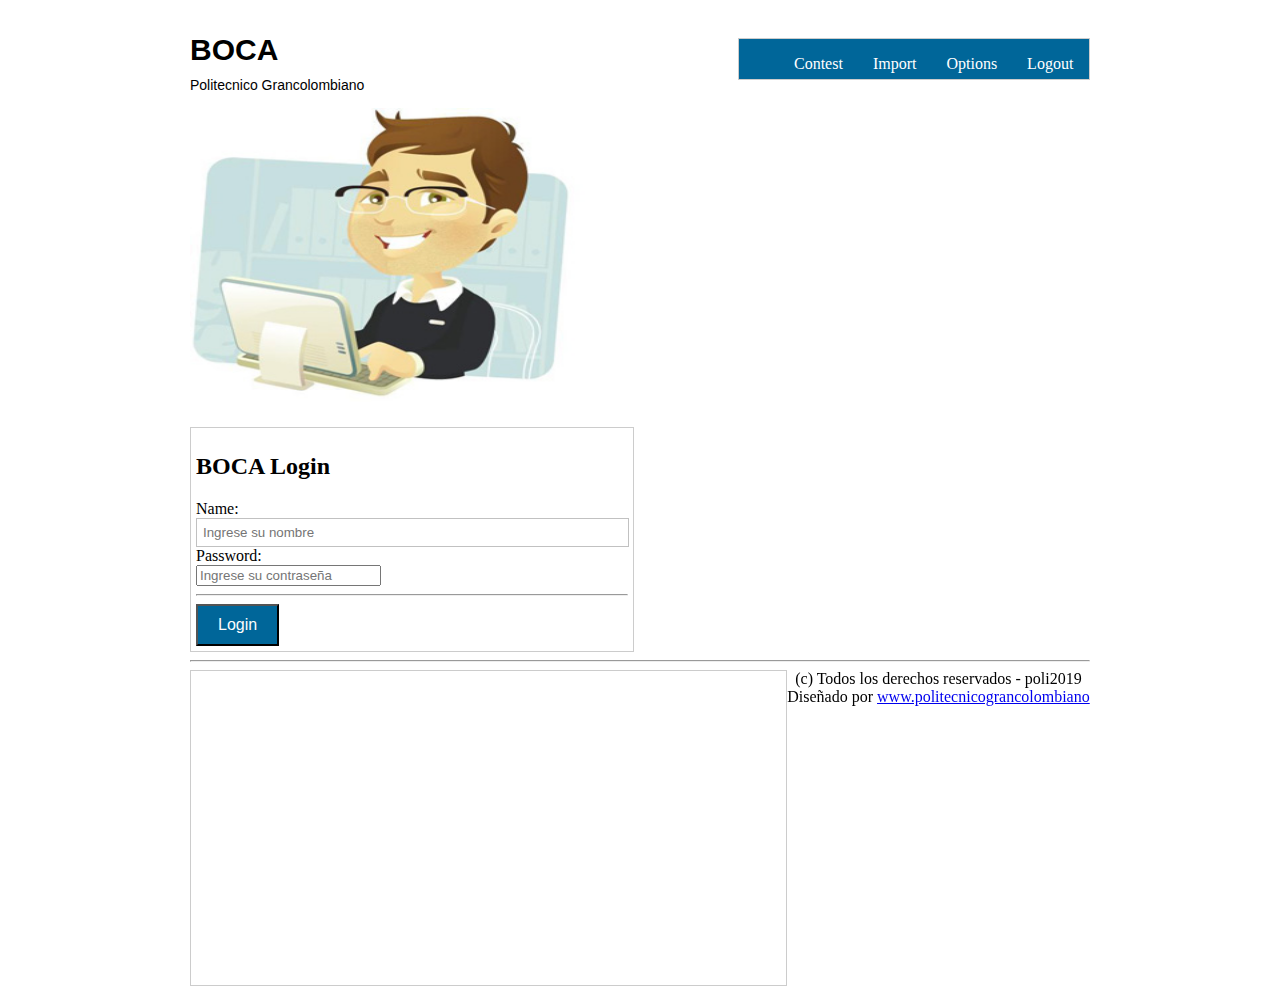
<file: index.html>
﻿<!DOCTYPE html>
<html>
	<head>
		<title></title>
		<link rel="stylesheet" type="text/css" href="css/estilo.css">
	</head>
	<body>
		<div id="principal">
			<header>
				<div id="logo">
					<h3 class="titulo"> BOCA </h3>
					<p class="sub-titulo">Politecnico Grancolombiano </p>
				</div>

				<nav class="menu">
					<ul>
						<li><a href="contest.html">Contest</a></li>
						<li><a href="import.html">Import</a></li>
						<li><a href="options.html">Options</a></li>
						<li><a href="logout.html">Logout</a></li>	
						
					</ul>
				</nav>
			</header>

			<section id="programador">
				<img src="img/nino.jpg" width="400" height="300">
			</section>

		<section id="categorias">
		 				<section id="formulario">
					<h2 class="titulo-contacto">BOCA Login</h2>
					<div id="form">
						<form name="contacto" method="POST" action="#">
							<label for="nombre">Name:</label><br>
							<input type="text" name="nombre" placeholder="Ingrese su nombre"><br>

							<label for="Cedula">Password:</label><br>
							<input type="Password" name="cedula" placeholder="Ingrese su contraseña"><br>

							
							
							
							<hr>
							<button type="submit" formaction="contest.html" class="votar">Login </button>
						</form>
					</div>
			</section>	
</section>
			<hr>
			<footer>

                <section id="izq">
					<iframe src="https://www.google.com/maps/embed?pb=!1m18!1m12!1m3!1d3880.1996240993244!2d-88.16724308529302!3d13.46178879053567!2m3!1f0!2f0!3f0!3m2!1i1024!2i768!4f13.1!3m3!1m2!1s0x8f7ad5f427a2f5d1%3A0xf88a2935ceb5b309!2sCalle+metrocentro%2C+San+Miguel!5e0!3m2!1ses!2ssv!4v1509595181090" width="300" height="300" frameborder="0" style="border:0" allowfullscreen></iframe>
				</section>	
					(c) Todos los derechos reservados - poli2019 <br>
					Diseñado por <a href="mailto:polipoli@gmail.com">www.politecnicograncolombiano</a>				
			</footer>
<p>					
					
				<!-- </p> -->
				<!-- </p> -->
			
		</div>

	</body>
</html>
</file>
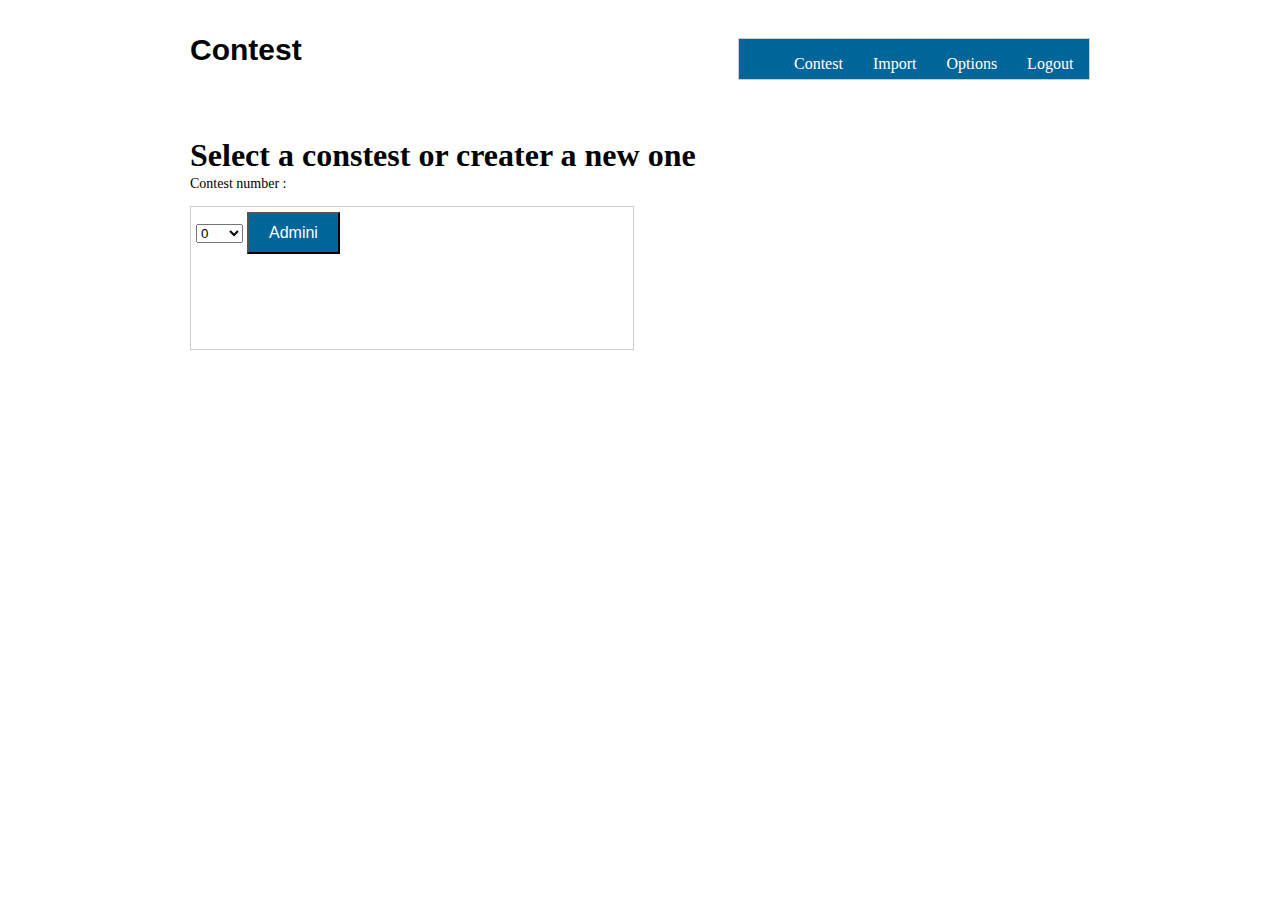
<file: contest.html>
﻿
<!DOCTYPE html>
<html>
	<head>
		<title></title>
		<link rel="stylesheet" type="text/css" href="css/estilo.css">
	</head>
	<body>
		<div id="principal">
			<header>
				<div id="logo">
					<h3 class="titulo"> Contest </h3>
					
				</div>

		<head>
				<nav class="menu">
							
					<ul>
                        <li><a href="Contest.html">Contest</a></li>
						<li><a href="Import.html">Import</a></li>							
						<li><a href="options.html">Options</a></li>
						<li><a href="logout.html">Logout</a></li>	
						
						</ul>
			
				</nav>
				<br><br><br><br><br><br>
				
				<h1>Select a constest or creater  a new  one</h1>
				<p class="sub-titulo">Contest number :</p>
					<div id="formulario">
					<form id= "form1"onsubmit="return display ()" action="post">
					<select name  ="select1">
					<option value="0"> 0</option>
					<option value="new"> new</option>
					
					</select>
				<button type="submit" formaction="Admin.html" class="votar"> Admini</button>
				
                </br></br></br></br></br></br>
				
				</form>	
				
				
			
				
			</header>

			

			
		

	</body>
	
</html>
</file>
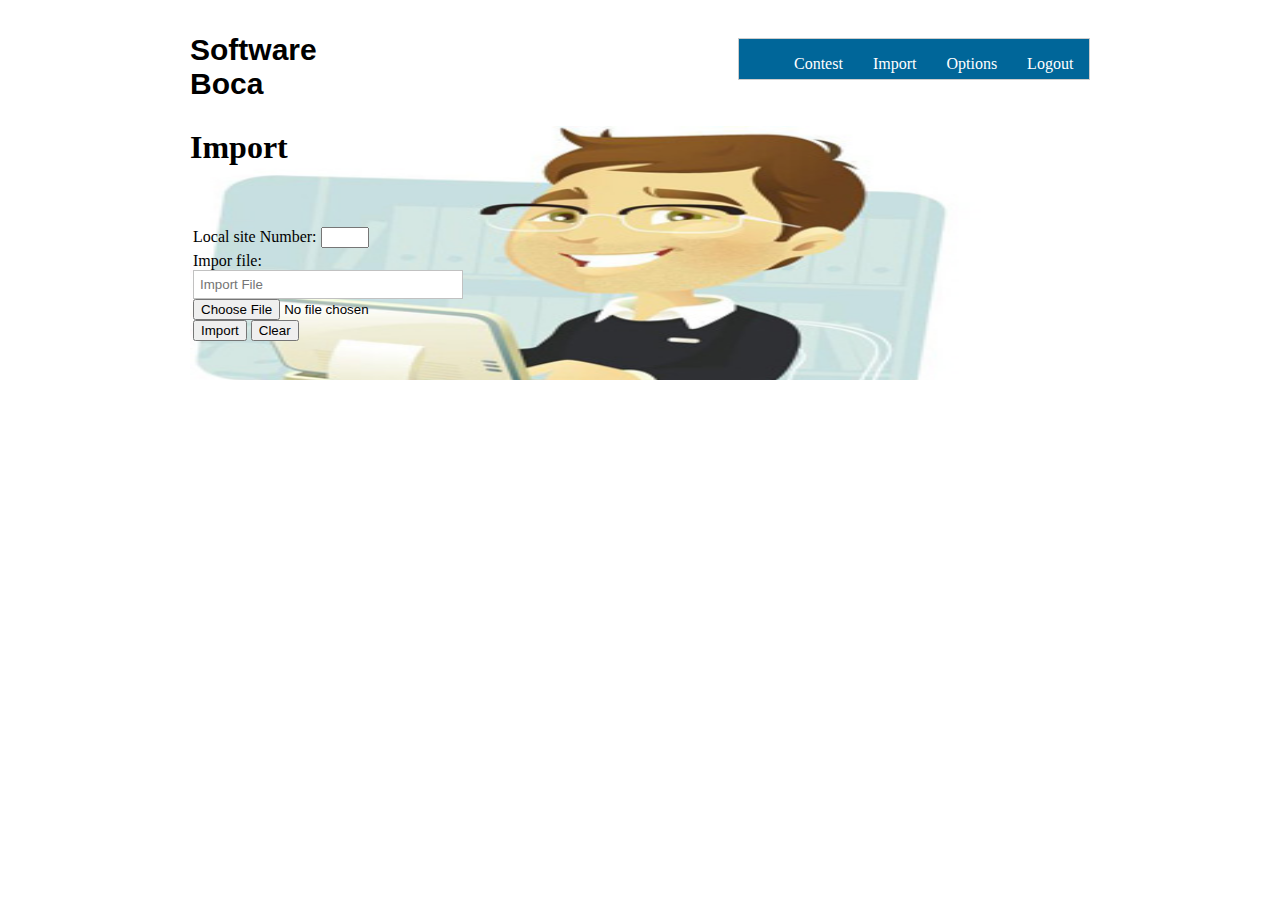
<file: import.html>
﻿
<!DOCTYPE html>
<html>
	<head>
		<title></title>
		<link rel="stylesheet" type="text/css" href="css/estilo.css">
	</head>
	<body>
		<div id="principal">
			<header>
				<div id="logo">
					<h2 class="titulo">Software Boca</h2>
					
					<img src="img/nino.jpg" width="800" height="300">	
					
				</div>

				<nav class="menu">
							
					<ul>
						<li><a href="Contest.html">Contest</a></li>
						<li><a href="Import.html">Import</a></li>							
						<li><a href="options.html">Options</a></li>
						<li><a href="logout.html">Logout</a></li>	
						
						</ul>
					
				</nav>
			</header>

			<body>
        <h1>Import</h1>
        <br><br>
        <div>
			<table>
				<tr>
					<td>
						<label for="Number">Local site Number:</label>
						<input type="number" name="quantity" min="1" max="5">
					</td>
				</tr>
				<tr>
					<td>
						<label for="Nombre">Impor file:</label>							
						<input type="Text" name="cedula" placeholder="Import File ">
						<form method="post" action="subir_archivo.php" enctype="multipart/form-data">
                        <input type="file" name="archivo" /><br />
                        <input type="submit" value="Import" />
						 <input type="submit" value="Clear" />
</form>
					</td>
				</tr>
			</table>
		</div>
        <br><br>

			
		</div>

	</body>
</html>
</file>
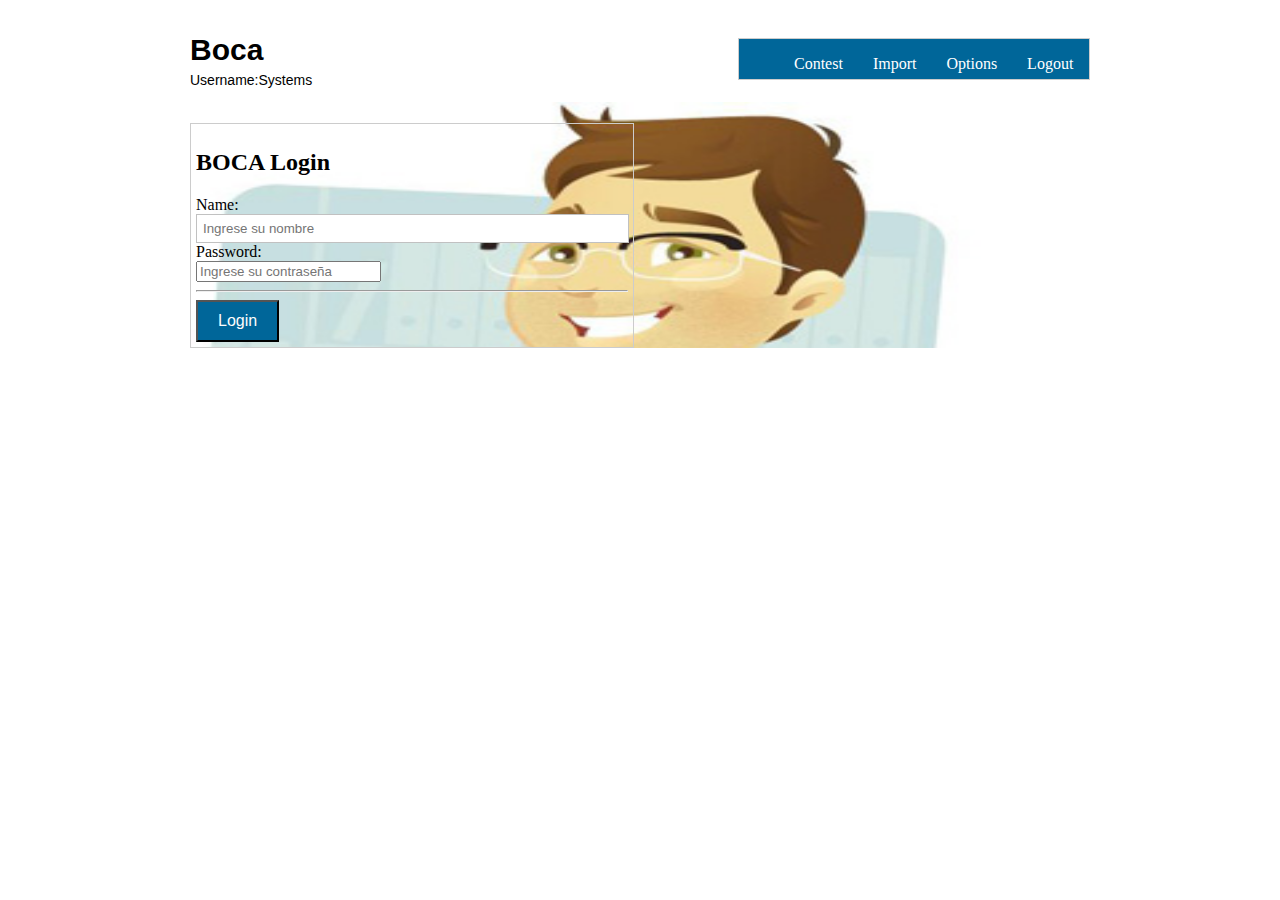
<file: Logout.html>
﻿
<!DOCTYPE html>
<html>
	<head>
		<title></title>
		<link rel="stylesheet" type="text/css" href="css/estilo.css">
	</head>
	<body>
		<div id="principal">
			<header>
				<div id="logo">
					<h2 class="titulo">Boca</h2>
					<p class="sub-titulo">Username:Systems</p>
					<img src="img/nino.jpg" width="800" height="500">	
					
				</div>

				<nav class="menu">
							
					<ul>
						<li><a href="Contest.html">Contest</a></li>
						<li><a href="Import.html">Import</a></li>							
						<li><a href="options.html">Options</a></li>
						<li><a href="logout.html">Logout</a></li>
						
						</ul>
					
				</nav>
			</header>

			<section id="categorias">
		 				<section id="formulario">
					<h2 class="titulo-contacto">BOCA Login</h2>
					<div id="form">
						<form name="contacto" method="POST" action="#">
							<label for="nombre">Name:</label><br>
							<input type="text" name="nombre" placeholder="Ingrese su nombre"><br>

							<label for="Cedula">Password:</label><br>
							<input type="Password" name="cedula" placeholder="Ingrese su contraseña"><br>

							
							
							
							<hr>
							<button type="submit" formaction="Admin.html" class="votar">Login </button>
						</form>
					</div>
			</section>	

			
		</div>

	</body>
</html>
</file>
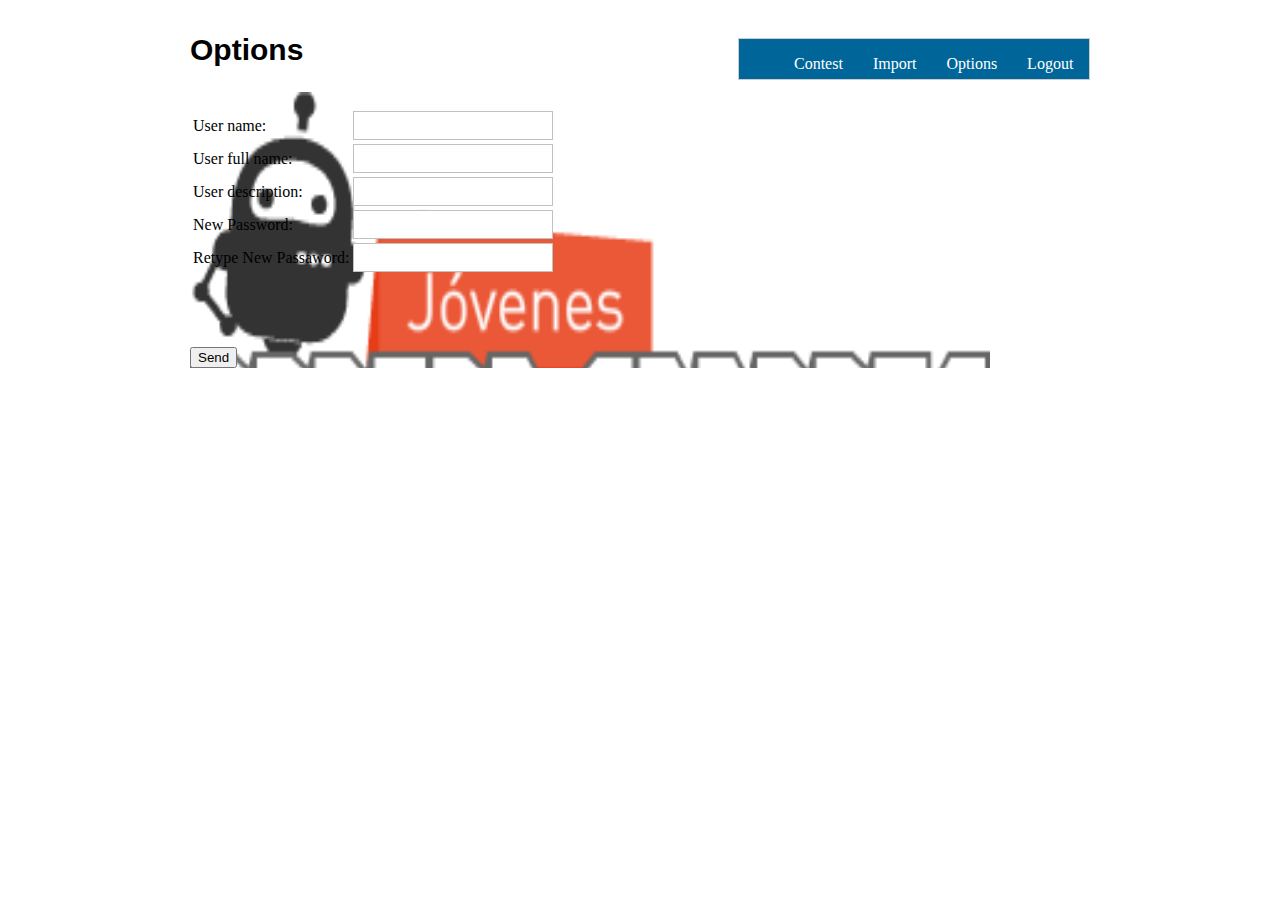
<file: Options.html>
﻿
<!DOCTYPE html>
<html>
	<head>
		<title></title>
		<link rel="stylesheet" type="text/css" href="css/estilo.css">
	</head>
	<body>
		<div id="principal">
			<header>
				<div id="logo">
					<h2 class="titulo">Options</h2>
					
					<img src="img/prog.png" width="800" height="500">	
					
				</div>

				<nav class="menu">
							
					<ul>
						<li><a href="Contest.html">Contest</a></li>
						<li><a href="Import.html">Import</a></li>							
						<li><a href="options.html">Options</a></li>
						<li><a href="logout.html">Logout</a></li>
						
						</ul>
					
				</nav>
			</header>
<table>
            <tr>
                <td><label for="Number">User name:</label></td>
                <td><input type="Text" name="User name" placeholder=""></td>                
            </tr>
            <tr>
                <td><label for="Number">User full name:</label></td>
                <td><input type="Text" name="User full name:" placeholder=""></td> 
            </tr>
			<tr>
                <td><label for="Number">User description:</label></td>
                <td><input type="Text" name="User description" placeholder=""></td> 
            </tr>
			<tr>
                <td><label for="Number">New Password:</label></td>
                <td><input type="Text" name="New Password" placeholder=""></td> 
            </tr>
			<tr>
                <td><label for="Number">Retype New Passaword:</label></td>
                <td><input type="Text" name="Retype New Passaworda" placeholder=""></td> 
            </tr>
			
			
        </table>
        <br><br>
        <br><br>
			
<input type="submit" value="Send" />
			
		</div>

	</body>
</html>
</file>
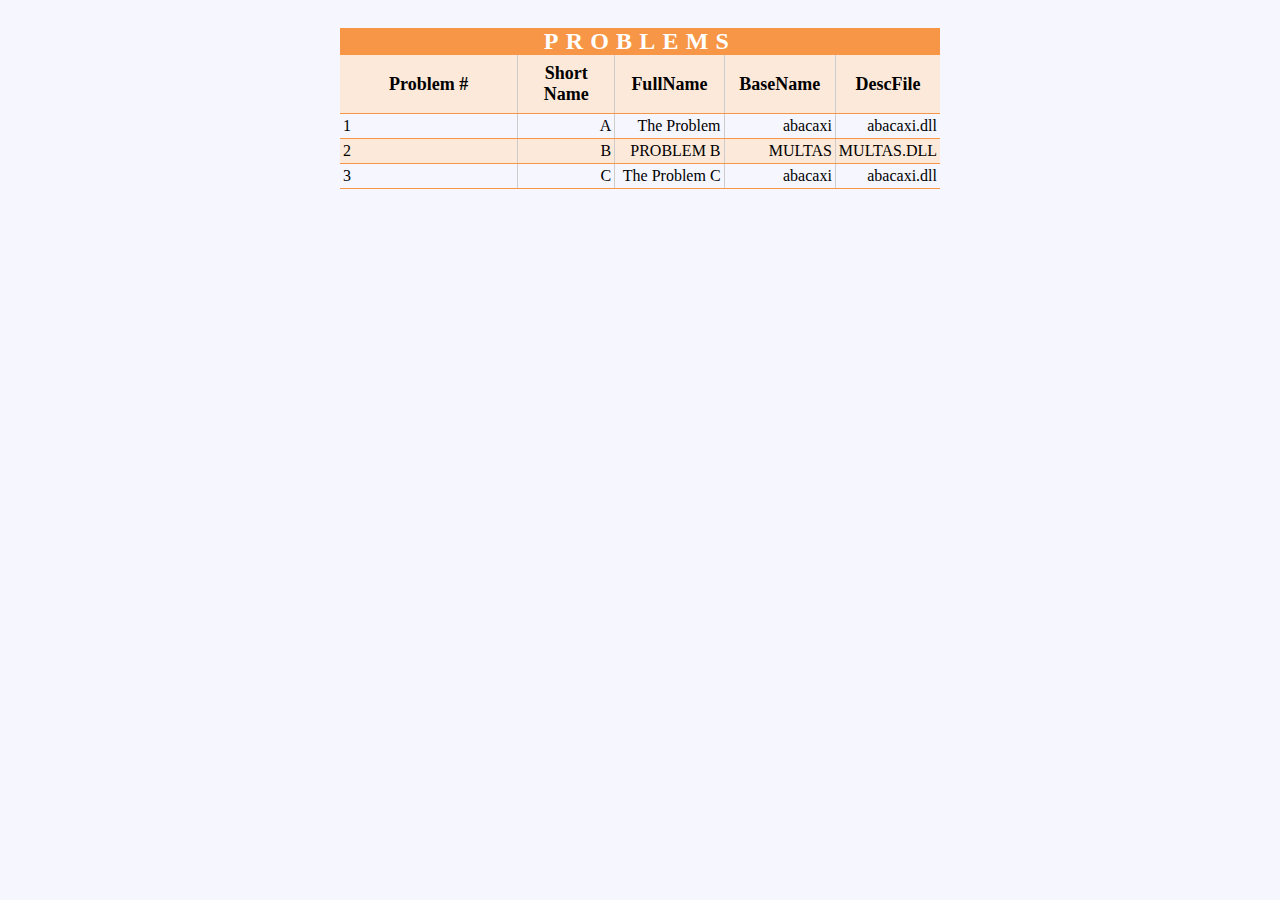
<file: Problem.html>
<!DOCTYPE HTML>
<html>
<head>
<meta charset="UTF-8">
<style type="text/css">
body {
	background-color: #f6f6ff;
	font-family: Calibri, Myriad;
}

#main {
	width: 780px;
	padding: 20px;
	margin: auto;
}

table.maraton {
	margin: auto;
	width: 600px;
	border-collapse: collapse;
	border: 1px solid #fff; /*for older IE*/
	border-style: hidden;
}

table.maraton caption {
	background-color: #f79646;
	color: #fff;
	font-size: x-large;
	font-weight: bold;
	letter-spacing: .3em;
}

table.maraton thead th {
	padding: 8px;
	background-color: #fde9d9;
	font-size: large;
}

table.maraton thead th#thDay {
	width: 40%;	
}

table.maraton thead th#thRegular, table.maraton thead th#thOvertime, table.maraton thead th#thTotal {
	width: 20%;
}

table.maraton th, table.maraton td {
	padding: 3px;
	border-width: 1px;
	border-style: solid;
	border-color: #f79646 #ccc;
}

table.maraton td {
	text-align: right;
}

table.maraton tbody th {
	text-align: left;
	font-weight: normal;
}

table.maraton tfoot {
	font-weight: bold;
	font-size: large;
	background-color: #687886;
	color: #fff;
}

table.maraton tr.even {
	background-color: #fde9d9;
}
</style>
<title>Pruebas Maraton</title>
</head>

<body>
<div id="main">
<table class="maraton">
	<caption>PROBLEMS</caption>
	<thead>
		<tr>
			<th id="thDay">Problem #</th>
			<th id="thRegular">Short Name</th>
			<th id="thOvertime">FullName</th>
			<th id="thTotal">BaseName</th>
			<th id="thTotal">DescFile</th>
		</tr>
	</thead>
	<tbody>
		<tr class="odd">
			<th>1</th>
			<td>A</td>
			<td>The Problem</td>
			<td>abacaxi</td>
			<td>abacaxi.dll</td>
		</tr>
		<tr class="even">
			<th>2</th>
			<td>B</td>
			<td>PROBLEM B</td>
			<td>MULTAS</td>
			<td>MULTAS.DLL</td>
		</tr>
		<tr class="odd">
			<th>3</th>
			<td>C</td>
			<td>The Problem C</td>
			<td>abacaxi</td>
			<td>abacaxi.dll</td>
			
		</tr>
		
	</tbody>
	
	<tfoot>
		<tr>
					</tr>
					
	</tfoot>
</table>

</div>
</body>
</html>
</file>
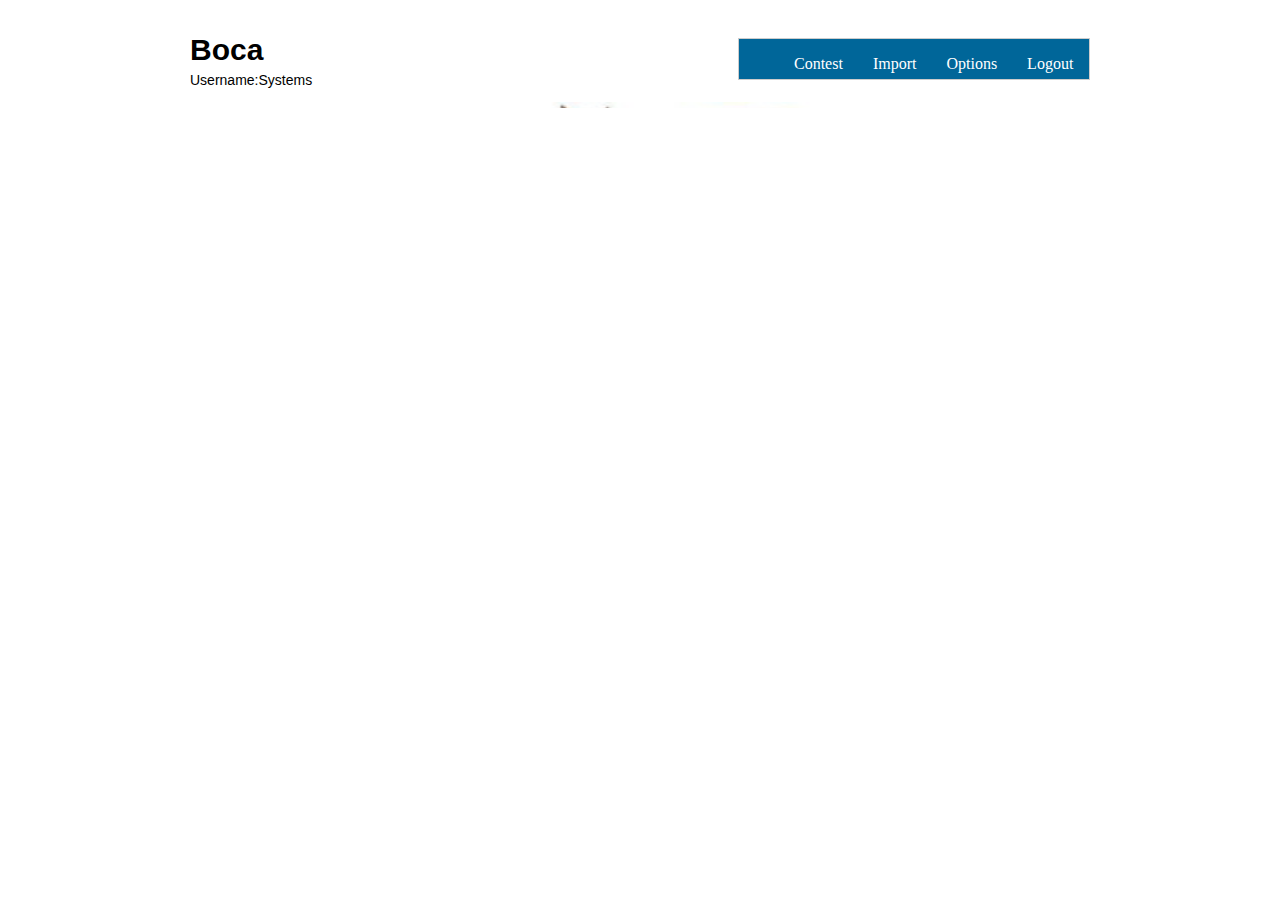
<file: programacion.html>
﻿
<!DOCTYPE html>
<html>
	<head>
		<title></title>
		<link rel="stylesheet" type="text/css" href="css/estilo.css">
	</head>
	<body>
		<div id="principal">
			<header>
				<div id="logo">
					<h2 class="titulo">Boca</h2>
					<p class="sub-titulo">Username:Systems</p>
					<img src="img/nino.jpg" width="800" height="500">	
					
				</div>

				<nav class="menu">
							
					<ul>
						<li><a href="">Contest</a></li>
						<li><a href="">Import</a></li>
						<li><a href="">Options</a></li>
						<li><a href="">Logout</a></li>	
						
						</ul>
					
				</nav>
			</header>

			

			
		</div>

	</body>
</html>
</file>
<file: css/estilo.css>
#principal{
	width: 900px;
	height: auto; overflow: hidden;
	border: 0px solid #000;
	margin: auto;

}

header{
	width: 900px;
	height: 100px;
	border: 0px solid #000;
}

#logo{
	width: 200px;
	height: 100px;
	border: 0px solid #000;
	float: left; font-family: sans-serif;
}

.titulo{
	margin-top: 25px;
	font-size: 30px;
}

.sub-titulo{
	font-size: 14px;
	margin-top: -20px;
}

.menu{
	width: 350px;
	height: 40px;
	border: 1px solid #ccc;
	float: right;
	margin-top: 30px;
	background: #006699;
}

.menu ul{}

.menu ul li{
	list-style: none;
	float: left;
}

.menu ul li a{
	text-decoration: none;
	padding: 10px 15px;
	border: 0px solid #ccc;
	color: #fff; 
}

.menu ul li a:hover{
	background: #fff;
	color: #006699;
	transition: background 1s, color 1s;
}

#slide{
	margin-top: -5px;
	width: 900px;
	height: 250px;
}

#categorias{
	width: 900px;
	height: auto; overflow: hidden;
	border: 0px solid;
	margin-top: 15px;
}

.uno{
	width: 280px;
	height: auto; overflow: hidden;
	border: 1px solid #ccc;
	float: left;
	padding: 5px;
	text-align: center;
	color: #4682b4;
}

.parrafo{
	color: #707070;
	text-align: justify;
}
.dos{
	margin-left: 12px;
	margin-right: 12px;
}

.leer-mas{
	text-decoration: none;
	border: 1px solid #006699;
	padding: 10px 20px 10px 20px;
	margin-bottom: 10px;
}

.leer-mas:hover{
	background: #006699;
	color: #fff;
	transition: background 1s, color 1s;
}


#info{
	width: 900px;
	height: auto; overflow: hidden;
	border: 0px solid #c0c0c0;
	margin-top: 10px; color: 
}

#izq{
	width: 585px;
	height: auto; overflow: hidden;
	border: 1px solid #ccc;
	float: left;
	padding: 5px; color: #4682b4;
}

.img{
	margin-right: 7px;
	margin-bottom: 7px;
}


#der{
	width: 290px;
	height: 300px;
	border: 1px solid #ccc;
	float: right;
	color: 
}

footer{
	width: 900px;
	height: 100px;
	text-align: center;
}

#footer p{
	width: 500px;
}

/*------------contacto------------------------*/
#formulario{
	width: 432px;
	height: auto;
	overflow: hidden;
	border: 1px solid #ccc;
	padding: 5px;
	float: left
}

#mapa{
	width: 432px;
	height: auto;
	overflow: hidden;
	border: 1px solid #ccc;
	padding: 5px;
	float: right;
}

input[type="text"]{
	border: 1px solid #c1c1c1; padding: 6px;
	width: 97%;
}

textarea{
	border: 1px solid #c1c1c1; padding: 6px;
	width: 97%;
}

.votar{
	padding: 10px 20px;
	background: #006699;
	color: #fdfdfd;
	font-size: 16px;





.consultar{
	padding: 10px 20px;
	background: #006699;
	color: #fdfdfd;
	font-size: 16px;
}

#form{}

#datos{
	margin-top: 30px;
}
</file>
